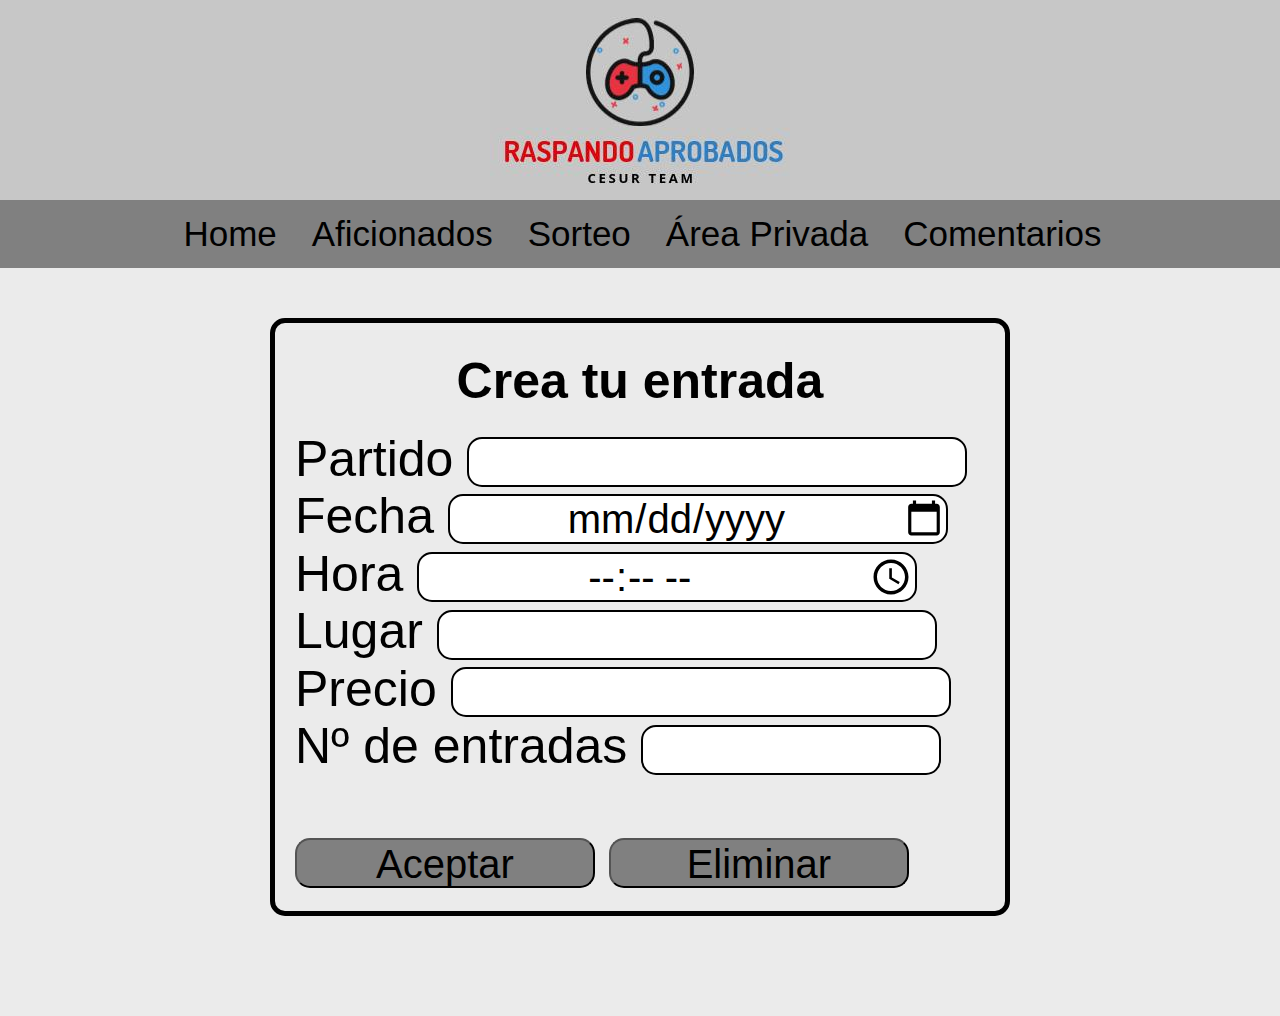
<file: Equipo1-PagWeb-main/Proyecto Final/Proyecto Final/Equipo1-PagWeb-main/html/areaPrivada.html>
<!DOCTYPE html>
<html lang="es">

<head>
    <link rel="stylesheet" href="../css/Hoja de estilo.css">
    <meta charset="UTF-8">
    <meta http-equiv="X-UA-Compatible" content="IE=edge">
    <meta name="viewport" content="width=device-width, initial-scale=1.0">
    <title>Área Privada</title>
    <link rel="shortcut icon" href="../img/foto-equipo.png" />

</head>

<body onload="pintarEntradas()">

    <div class="encabezado">
        <a href="index.html"> <img id="logo" alt="foto logo" src="../img/foto-equipo.png"></a>
    </div>

    <div class="menu">
        <div id="contenido">
            <a class="hoverAzul" href="index.html">Home</a>
            <a class="hoverRojo" href="aficionados.html">Aficionados</a>
            <a class="hoverAzul" href="sorteo-aficionados.html">Sorteo</a>
            <a class="hoverRojo" href="areaPrivadaLogin.html">Área Privada</a>
            <a class="hoverAzul" href="comentarios.html">Comentarios</a>
        </div>
    </div>

    <div id="entrada">
        <h4>Crea tu entrada</h4>
        <form>
            <label for="titulo">Partido</label>
            <input class="dato" type="text" id="titulo" name="titulo" required><br>

            <label for="fecha">Fecha</label>
            <input class="dato" type="date" id="fecha" name="fecha" required><br>

            <label for="hora">Hora</label>
            <input class="dato" type="time" id="hora" name="hora" required><br>

            <label for="lugar">Lugar</label>
            <input class="dato" type="text" id="lugar" name="lugar" required><br>

            <label for="precio">Precio</label>
            <input class="dato" type="text" id="precio" name="precio" required><br>

            <label for="NºEntradas">Nº de entradas</label>
            <input class="dato" type="text" id="numEntradas" name="numEntradas" required><br><br>

            <input type="button" value="Aceptar" id="aceptar_entrada" onclick="crearEntrada()">
            <input type="button" value="Eliminar" id="eliminar_entrada" onclick="eliminarEntrada()">
        </form>
    </div>

    <div id="borrar_entrada" style="display: none;">
        <h4>Eliminar entradas</h4>
        <form>

            <label for="elimnar">Introduce una Id:</label>
            <input id="id_borrar" type="text" name="id_entrada"><br><br>
            <input id="eliminar_entrada" type="button" name="borrar_entrada" value="Eliminar" onclick="borrarEntrada()">
            <input id="aceptar_entrada" type="button" name="volver" value="Volver" onclick="showEntrada()">
        </form>
    </div>

    <div id="galeria">

    </div>

    <!-- <h1>Área Privada</h1> -->

    <!-- <div class="contenedor">
        <div id="jugadoresFav">
            <p style="margin: 5px;">Mis jugadores favoritos:</p>
            <p id="jugLista">
            </p>
            <p> <input type="text" id="jugador"></p>
            <p><input class="boton" type="button" id="añadirJug" value="Añadir" onclick="añadirJugador()">
                <input class="boton" type="button" id="borrarJug" value="Borrar" onclick="borrarJugador()"></p>
        </div>
    </div> -->

    <script src="../js/areaPrivada.js"></script>

</body>

</html>
</file>
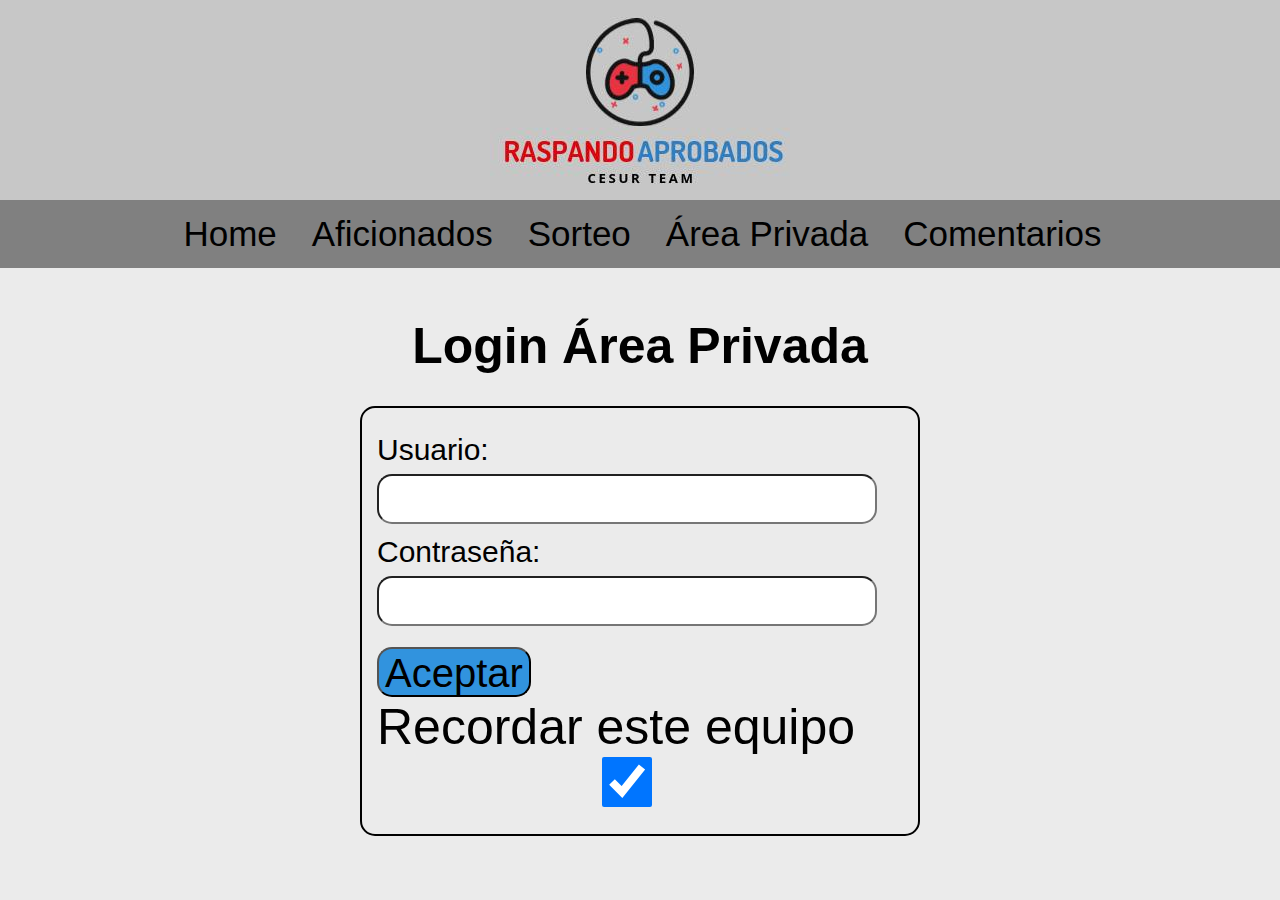
<file: Equipo1-PagWeb-main/Proyecto Final/Proyecto Final/Equipo1-PagWeb-main/html/areaPrivadaLogin.html>
<!DOCTYPE html>
<html lang="es">

<head>
    <link rel="stylesheet" href="../css/Hoja de estilo.css">
    <meta charset="UTF-8">
    <meta http-equiv="X-UA-Compatible" content="IE=edge">
    <meta name="viewport" content="width=device-width, initial-scale=1.0">
    <title>Área Privada Login</title>
    <link rel="shortcut icon" href="../img/foto-equipo.png" />
    <script src="../js/jquery.js"></script>
    <script src="../js/login-areaPrivada.js"></script>
</head>

<body onload="rellenarForm()">

    <div class="encabezado">
        <a href="index.html"> <img id="logo" alt="foto logo" src="../img/foto-equipo.png"></a>
    </div>

    <div class="menu">
        <div id="contenido">

            <a class="hoverAzul" href="index.html">Home</a>
            <a class="hoverRojo" href="aficionados.html">Aficionados</a>
            <a class="hoverAzul" href="sorteo-aficionados.html">Sorteo</a>
            <a class="hoverRojo" href="areaPrivadaLogin.html">Área Privada</a>
            <a class="hoverAzul" href="comentarios.html">Comentarios</a>

        </div>
    </div>

    <h1 id="titulo_login"> Login Área Privada</h1>


    <div class="login">
        <p id="mensajeLogin" style="display: none;" text-align="center">Contraseña erronea, siga intentandolo</p>
        <p id="redirigir" style="display: none;">Has agotado tus intentos, vas a ser redirigido a la pagina de inicio</p>

        <form>

            <form class="formularioP">
                <!-- Almacenamos los datos de usuario en los input dandoles una id para llamarlos desde js -->
                <p id="usuario">Usuario:</p>
                <input id="user" type="text" required>
                <p id="usuario">Contraseña:</p>
                <input id="pass" type="password" required>
                <br>
                <input id="boton" type="button" value="Aceptar" onclick="login()"><br>
                <label for="recordar-equipo">Recordar este equipo</label>
                <input type="checkbox" name="recordar" id="recordar" checked>

            </form>
        </form>
    </div>
</body>

</html>
</file>
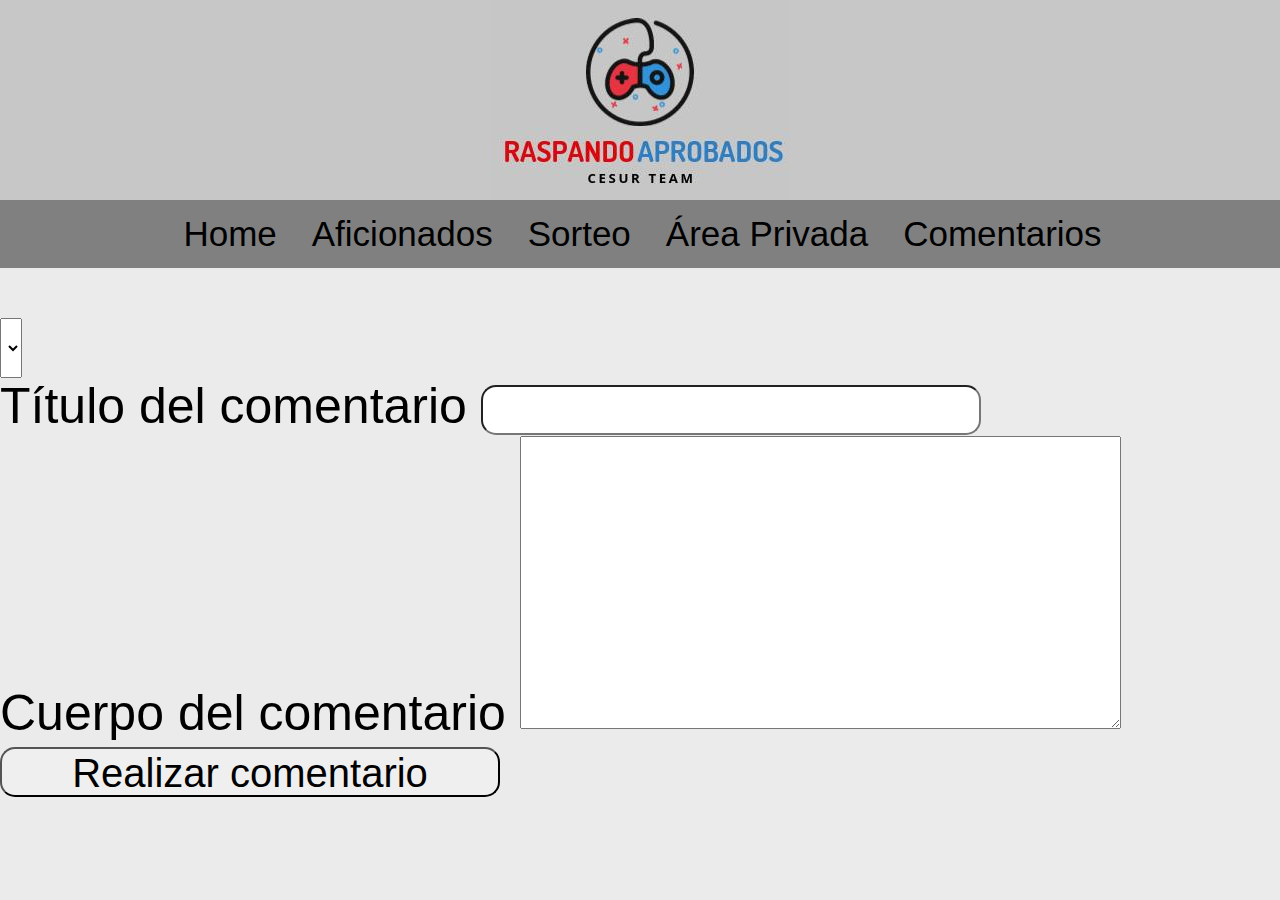
<file: Equipo1-PagWeb-main/Proyecto Final/Proyecto Final/Equipo1-PagWeb-main/html/comentarios.html>
<!DOCTYPE html>
<html lang="es">

<head>


    <link rel="stylesheet" href="../css/Hoja de estilo.css">
    <meta charset="UTF-8">
    <meta http-equiv="X-UA-Compatible" content="IE=edge">
    <meta name="viewport" content="width=device-width, initial-scale=1.0">
    <title>AFICIONADOS</title>
    <link rel="shortcut icon" href="../img/foto-equipo.png" />

    <!--Library-->
</head>

<body onload="comentarios()">

    <div class="encabezado">
        <a href="index.html"> <img id="logo" alt="foto logo" src="../img/foto-equipo.png"></a>
    </div>

    <div class="menu">
        <!--INICIO Barra de navegacion-->
        <div id="contenido">
            <a class="hoverAzul" href="index.html">Home</a>
            <a class="hoverRojo" href="aficionados.html">Aficionados</a>
            <a class="hoverAzul" href="sorteo-aficionados.html">Sorteo</a>
            <a class="hoverRojo" href="areaPrivadaLogin.html">Área Privada</a>
            <a class="hoverAzul" href="comentarios.html">Comentarios</a>
        </div>
    </div>
    <!--FIN Barra de navegacion-->

    <!--Lista Usuarios Story 1-->
    <form id="formComent">
        <select name="idUser" id="idUser">
            <!-- Usuarios disponibles -->
        </select>
        <div>
            <label for="nombre">Título del comentario</label>
            <input type="text" name="title" id="titulo">
        </div>

        <div>
            <label for="comentario">Cuerpo del comentario</label>
            <textarea name="body" rows="5" id="comentario"></textarea>
        </div>

        <input id="submit" type="submit" value="Realizar comentario" class="input-comentario">

    </form>

    <!--Story 2-->
    <div id="comentarios">

    </div>

    <!-- Story 4
    <p>titulo<input id="titulo" type="text"></p>
    <p>Comentario <input id="comentario" type="text"></p>
    <div id="prueba"> </div>
    <button onclick="exportadatos()">boton</button> -->
    <script src="../js/jquery.js"></script>
    <script src="../js/comentarios.js"></script>
</body>

</html>
</file>
<file: Equipo1-PagWeb-main/Proyecto Final/Proyecto Final/Equipo1-PagWeb-main/css/Hoja de estilo.css>
/*! normalize.css v8.0.1 | MIT License | github.com/necolas/normalize.css */


/* Document
   ========================================================================== */


/**
 * 1. Correct the line height in all browsers.
 * 2. Prevent adjustments of font size after orientation changes in iOS.
 */

html {
    line-height: 1.15;
    /* 1 */
    -webkit-text-size-adjust: 100%;
    /* 2 */
}


/* Sections
     ========================================================================== */


/**
   * Remove the margin in all browsers.
   */

body {
    margin: 0 auto;
}


/**
   * Render the `main` element consistently in IE.
   */

main {
    display: block;
}


/**
   * Correct the font size and margin on `h1` elements within `section` and
   * `article` contexts in Chrome, Firefox, and Safari.
   */

h1 {
    font-size: 2em;
    margin: 1em 10px;
}


/* Grouping content
     ========================================================================== */


/**
   * 1. Add the correct box sizing in Firefox.
   * 2. Show the overflow in Edge and IE.
   */

hr {
    box-sizing: content-box;
    /* 1 */
    height: 0;
    /* 1 */
    overflow: visible;
    /* 2 */
}


/**
   * 1. Correct the inheritance and scaling of font size in all browsers.
   * 2. Correct the odd `em` font sizing in all browsers.
   */

pre {
    font-family: monospace, monospace;
    /* 1 */
    font-size: 1em;
    /* 2 */
}


/* Text-level semantics
     ========================================================================== */


/**
   * Remove the gray background on active links in IE 10.
   */

a {
    background-color: transparent;
}


/**
   * 1. Remove the bottom border in Chrome 57-
   * 2. Add the correct text decoration in Chrome, Edge, IE, Opera, and Safari.
   */

abbr[title] {
    border-bottom: none;
    /* 1 */
    text-decoration: underline;
    /* 2 */
    text-decoration: underline dotted;
    /* 2 */
}


/**
   * Add the correct font weight in Chrome, Edge, and Safari.
   */

b,
strong {
    font-weight: bolder;
}


/**
   * 1. Correct the inheritance and scaling of font size in all browsers.
   * 2. Correct the odd `em` font sizing in all browsers.
   */

code,
kbd,
samp {
    font-family: monospace, monospace;
    /* 1 */
    font-size: 1em;
    /* 2 */
}


/**
   * Add the correct font size in all browsers.
   */

small {
    font-size: 80%;
}


/**
   * Prevent `sub` and `sup` elements from affecting the line height in
   * all browsers.
   */

sub,
sup {
    font-size: 75%;
    line-height: 0;
    position: relative;
    vertical-align: baseline;
}

sub {
    bottom: -0.25em;
}

sup {
    top: -0.5em;
}


/* Embedded content
     ========================================================================== */


/**
   * Remove the border on images inside links in IE 10.
   */

img {
    border-style: none;
}


/* Forms
     ========================================================================== */


/**
   * 1. Change the font styles in all browsers.
   * 2. Remove the margin in Firefox and Safari.
   */

button,
input,
optgroup,
select,
textarea {
    font-family: inherit;
    /* 1 */
    font-size: 100%;
    /* 1 */
    line-height: 1.15;
    /* 1 */
    margin: 0;
    /* 2 */
}


/**
   * Show the overflow in IE.
   * 1. Show the overflow in Edge.
   */

button,
input {
    /* 1 */
    overflow: visible;
}


/**
   * Remove the inheritance of text transform in Edge, Firefox, and IE.
   * 1. Remove the inheritance of text transform in Firefox.
   */

button,
select {
    /* 1 */
    text-transform: none;
}


/**
   * Correct the inability to style clickable types in iOS and Safari.
   */

button,
[type="button"],
[type="reset"],
[type="submit"] {
    -webkit-appearance: button;
}


/**
   * Remove the inner border and padding in Firefox.
   */

button::-moz-focus-inner,
[type="button"]::-moz-focus-inner,
[type="reset"]::-moz-focus-inner,
[type="submit"]::-moz-focus-inner {
    border-style: none;
    padding: 0;
}


/**
   * Restore the focus styles unset by the previous rule.
   */

button:-moz-focusring,
[type="button"]:-moz-focusring,
[type="reset"]:-moz-focusring,
[type="submit"]:-moz-focusring {
    outline: 1px dotted ButtonText;
}


/**
   * Correct the padding in Firefox.
   */

fieldset {
    padding: 0.35em 0.75em 0.625em;
}


/**
   * 1. Correct the text wrapping in Edge and IE.
   * 2. Correct the color inheritance from `fieldset` elements in IE.
   * 3. Remove the padding so developers are not caught out when they zero out
   *    `fieldset` elements in all browsers.
   */

legend {
    box-sizing: border-box;
    /* 1 */
    color: inherit;
    /* 2 */
    display: table;
    /* 1 */
    max-width: 100%;
    /* 1 */
    padding: 0;
    /* 3 */
    white-space: normal;
    /* 1 */
}


/**
   * Add the correct vertical alignment in Chrome, Firefox, and Opera.
   */

progress {
    vertical-align: baseline;
}


/**
   * Remove the default vertical scrollbar in IE 10+.
   */

textarea {
    overflow: auto;
}


/**
   * 1. Add the correct box sizing in IE 10.
   * 2. Remove the padding in IE 10.
   */

[type="checkbox"],
[type="radio"] {
    box-sizing: border-box;
    /* 1 */
    padding: 0;
    /* 2 */
}


/**
   * Correct the cursor style of increment and decrement buttons in Chrome.
   */

[type="number"]::-webkit-inner-spin-button,
[type="number"]::-webkit-outer-spin-button {
    height: auto;
}


/**
   * 1. Correct the odd appearance in Chrome and Safari.
   * 2. Correct the outline style in Safari.
   */

[type="search"] {
    -webkit-appearance: textfield;
    /* 1 */
    outline-offset: -2px;
    /* 2 */
}


/**
   * Remove the inner padding in Chrome and Safari on macOS.
   */

[type="search"]::-webkit-search-decoration {
    -webkit-appearance: none;
}


/**
   * 1. Correct the inability to style clickable types in iOS and Safari.
   * 2. Change font properties to `inherit` in Safari.
   */

 ::-webkit-file-upload-button {
    -webkit-appearance: button;
    /* 1 */
    font: inherit;
    /* 2 */
}


/* Interactive
     ========================================================================== */


/*
   * Add the correct display in Edge, IE 10+, and Firefox.
   */

details {
    display: block;
}


/*
   * Add the correct display in all browsers.
   */

summary {
    display: list-item;
}


/* Misc
     ========================================================================== */


/**
   * Add the correct display in IE 10+.
   */

template {
    display: none;
}


/**
   * Add the correct display in IE 10.
   */

[hidden] {
    display: none;
}

*,
*::after,
*::before {
    box-sizing: border-box;
}


/*Etiquetas*/

body {
    background-color: rgb(235, 235, 235);
    font-family: 'Dosis', sans-serif;
    font-size: 50px;
    margin: 0;
}

p {
    margin: 24px 419px;
    font-size: 30px;
}

h1 {
    text-align: center;
    font-size: 4rem;
}

input {
    border-radius: 15px;
    width: 500px;
    height: 50px;
    font-size: 40px;
    text-align: center;
}

/* form {
    margin-top: 50px;
} */

img {
    margin: 0 auto;
    display: block;
}


/* Clases*/

.encabezado {
    background-color: #c7c7c7;
    width: 100%;
    height: 200px;
    text-align: center;
}

.presentacion {
    border: 5px solid #c7c7c7;
    border-radius: 20px;
    padding: 10px;
    width: 150vh;
    margin: auto;
}

.ident {
    border: 5px solid black;
    border-radius: 15px;
    width: 500px;
    padding: 30px;
    margin: auto;
}

.menu a {
    text-decoration: none;
    color: black;
    font-size: 35px;
    float: left;
    margin-left: 5px;
    padding: 14px 15px;
}

.friki {
    width: 16em;
}

.menu {
    background-color: gray;
    
    overflow: hidden;
}

.caja {
    width: 600px;
    height: 400px;
    margin: auto;
    background-color: gray;
    padding: 20px;
    border-radius: 15px;
}

.imgContent {
    display: flex;
    align-items: flex-start;
}

.formularioP {
    text-align: center;
    width: 90%;
    margin: 0.5rem 2.5rem;
}

.formularioInput {
    width: 90%;
    margin: 0.5rem 2.5rem;
}

.formularioInputAf {
    width: 80%;
    margin: 0.5rem 2.5rem;
}

.formularioInputAfCaja {
    width: 90%;
    margin: 0.5rem 2.5rem;
    padding: auto;
}

.margenAf {
    margin-bottom: 14px;
}

.formAf {
    margin-top: 14px;
}

.formularioInputAfBoton {
    width: 80%;
    margin: 0.5rem 2.5rem;
}

.formularioInputAfBoton:hover {
    background-color: black;
    color: white;
    transition: 0.5s;
}

.box-1-af {
    width: 50%;
    height: 50%;
    padding: 5px;
    border: 5px solid black;
    border-radius: 15px;
}

.boton {
    width: 200px;
    background-color: #3193de;
}

.boton:hover {
    cursor: pointer;
    background-color: #e83342;
}

.login {
    margin: auto;
    border: 2px solid black;
    width: 35rem;
    padding: 15px;
    border-radius: 15px;
}

.login p {
    margin: 0;
}

.hoverRojo:hover {
    background-color: #e83342;
}

.hoverAzul:hover {
    background-color: #3193de;
}


/* IDENTIFICADORES*/

#boton_aceptar {
    background-color: gray;
    border: none;
    border-radius: 15px;
    width: 170px;
    height: 70px;
    right: 0;
    margin-top: 30px;
}

#foto_equipo {
    margin-top: 5vh;
    border-radius: 15px;
}

#aceptar {
    margin-top: 50px;
    width: 200px;
    height: 60px;
    background-color: red;
    border-radius: 15px;
    text-align: center;
}

#aceptar:hover {
    background-color: blue;
    cursor: pointer;
}

#contenido {
    display: flex;
    justify-content: center; 
}

#jugLista p {
    margin-left: 40px;
    padding: 0;
}

#listaJug {
    background-color: rgb(235, 235, 235);
    margin: 0;
    list-style: circle;
}

#jugadoresFav {
    width: 500px;
    margin: auto;
}

#jugadoresFav p {
    margin: 0;
}

#jugador {
    color: gray;
}

#boton {
    margin-top: 20px;
    width: auto;
    background-color: #3193de;
    cursor: pointer;
}

#titulo_login {
    font-size: 50px;
    margin: 30px;
}

#mensajeLogin {
    color: red;
    margin-bottom: 20px;
    font-size: 15px;
    font-weight: bold;
}

#usuario {
    margin-top: 10px;
}


/*contenedor flex*/

.contenedor {
    width: 100%;
    padding: 5px;
    display: flex;
    flex-direction: column;
    justify-content: flex-start;
    align-items: center;
}

.box-1 {
    width: 50%;
    height: 50%;
    padding: 5px;
}

.box-2 {
    width: 50%;
    height: 50%;
    padding: 5px;
}

.menu {
    margin-bottom: 50px;
}

#entrada, #borrar_entrada {
    margin: auto;
    margin-bottom: 100px;
    width: 740px;
    border: 5px solid black;
    border-radius: 15px;
    padding: 20px;
}

h4 {
    margin-top: 10px;
    margin-bottom: 20px;
    text-align: center;
}

.dato {
    border: 2px solid black;
}

#aceptar_entrada, #eliminar_entrada {
    width: 300px;
    background-color: gray;
}

#aceptar_entrada:hover {
    cursor: pointer;
    background-color: #3193de;
}

#eliminar_entrada:hover {
    cursor: pointer;
    background-color: #e83342;
}

#numEntradas {
    width: 300px;
}
.entrada {
    border: 3px solid black;
    border-radius: 15px;
    margin: auto;
    padding: 20px;
}

.entrada p {
    margin: 0;
}

#galeria {
    display: grid;
    gap: 20px;
    grid-template-columns: repeat(auto-fill, 400px);
    justify-content: center;
    max-width: 100%;
}

.input-comentario:hover{
    background-color: grey;
}


/*fin contenedor flex*/
</file>
